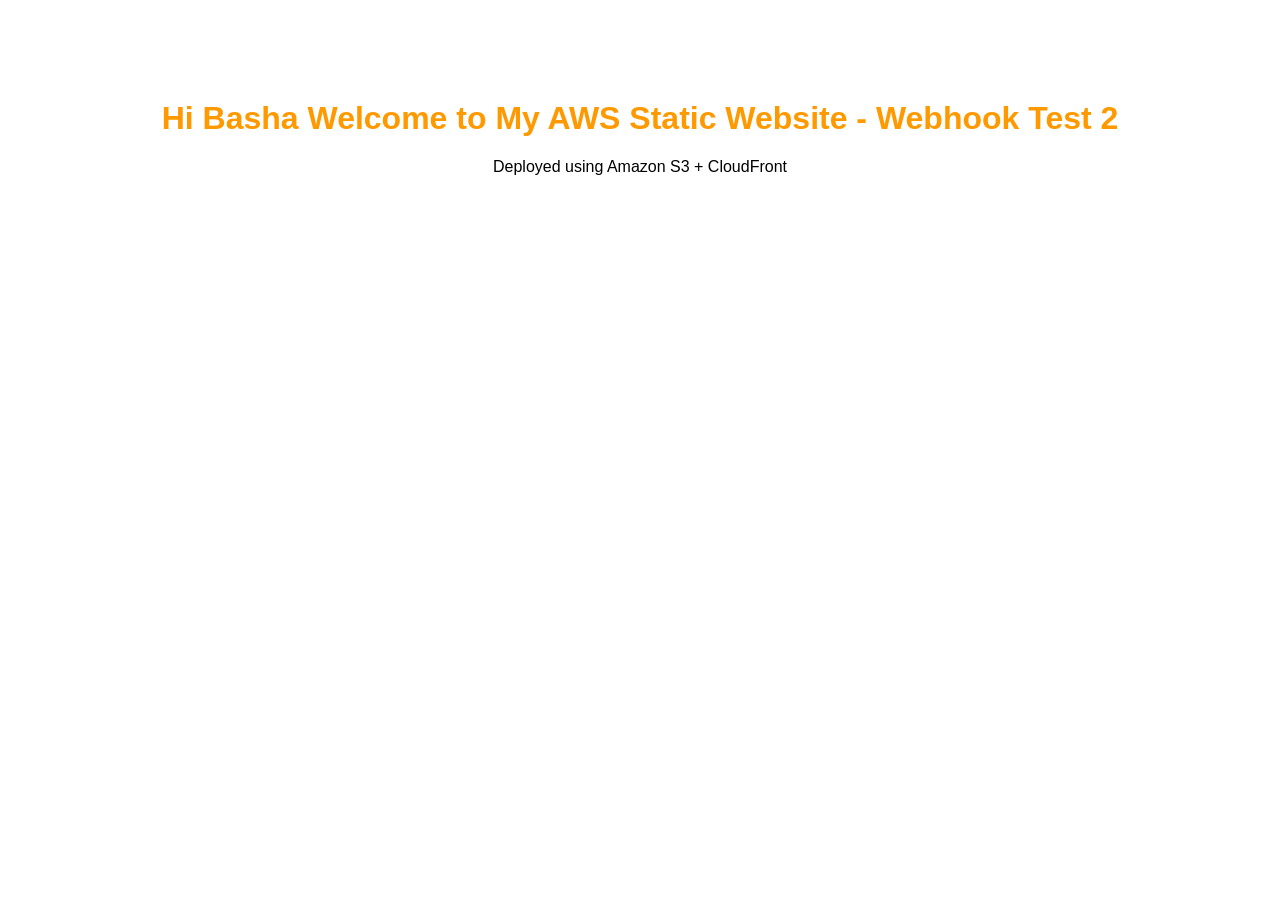
<file: index.html>
<!DOCTYPE html>
<html>
<head>
    <title>AWS DevOps Project</title>
    <link rel="stylesheet" href="style.css">
</head>
<body>

    <h1>Hi Basha Welcome to My AWS Static Website - Webhook Test 2</h1>
    <p>Deployed using Amazon S3 + CloudFront</p>

</body>
</html>
</file>
<file: style.css>
body {
    font-family: Arial, sans-serif;
    text-align: center;
    margin-top: 100px;
}

h1 {
    color: #ff9900;
}
</file>
